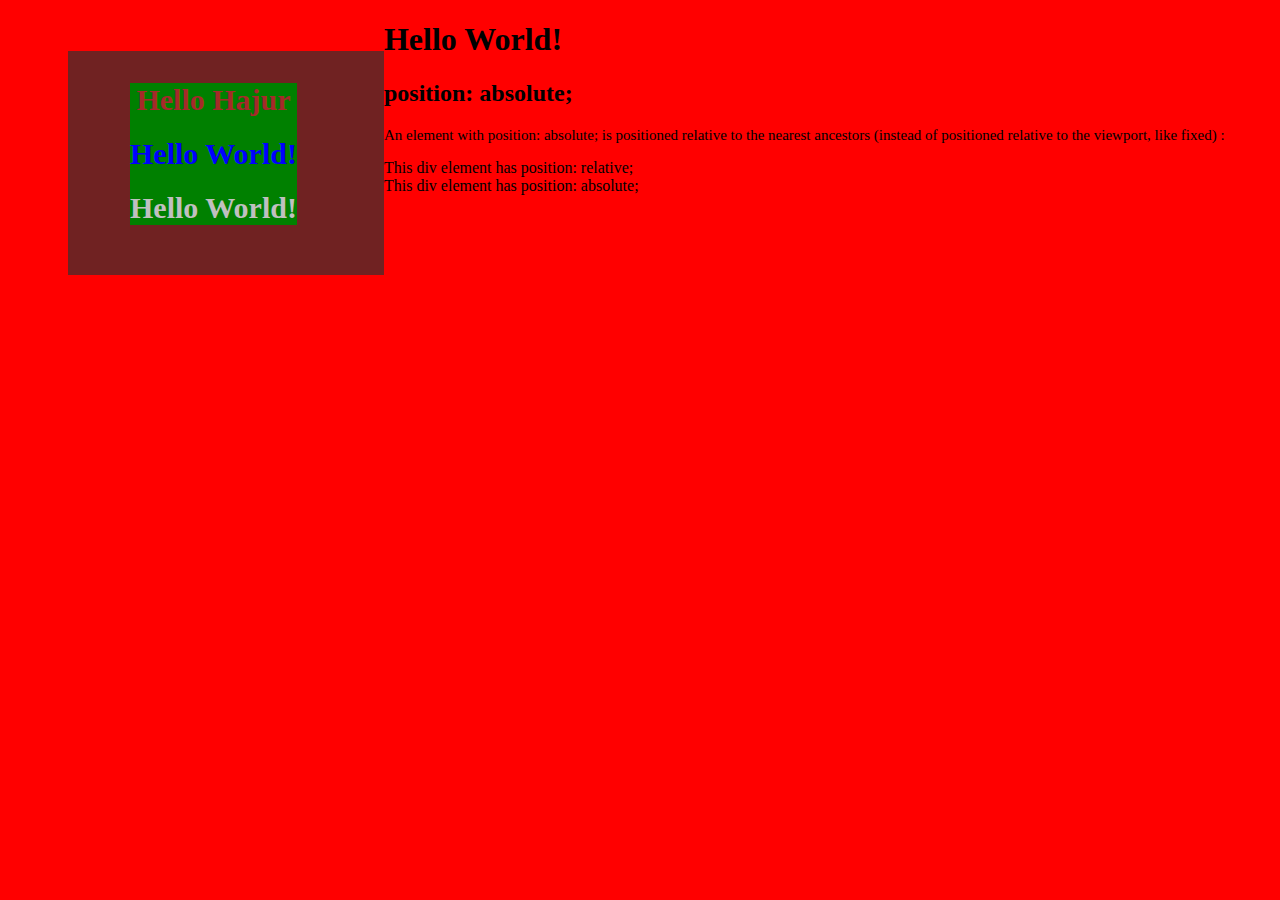
<file: index.html>
<!doctype html>
 <html> 

    <head>
        <title>
            Online Food Delivery 
        </title>
        <link href="index.css" rel="stylesheet">
        <! --linking the css-->
    </head>
    <body>


        <div class="brand">
            <div class="logo">
                <h1 style="color:brown;"> Hello Hajur</h1>
                <h1 style="color:blue;">Hello World!</h1>
                <h1 style="color:silver;">Hello World!</h1>
                <h1 style="background-color:coral"> </h1>
                <h1 style="margin-left: 30px"></h1>
                <h1 style="margin-right: 30px"></h1>

            </div>

        </div>
        <div id="logo"> 
            
        </div>
        <h1>Hello World!</h1>
        <h2>position: absolute;</h2>
        <p> An element with position: absolute; is positioned relative to the nearest ancestors (instead of positioned relative to the viewport, like fixed) :</p>
        <div class="relative">This div element has position: relative;
        <div class="absolute">This div element has position: absolute;</div>
        </div>
    </body>

 </html>
</file>
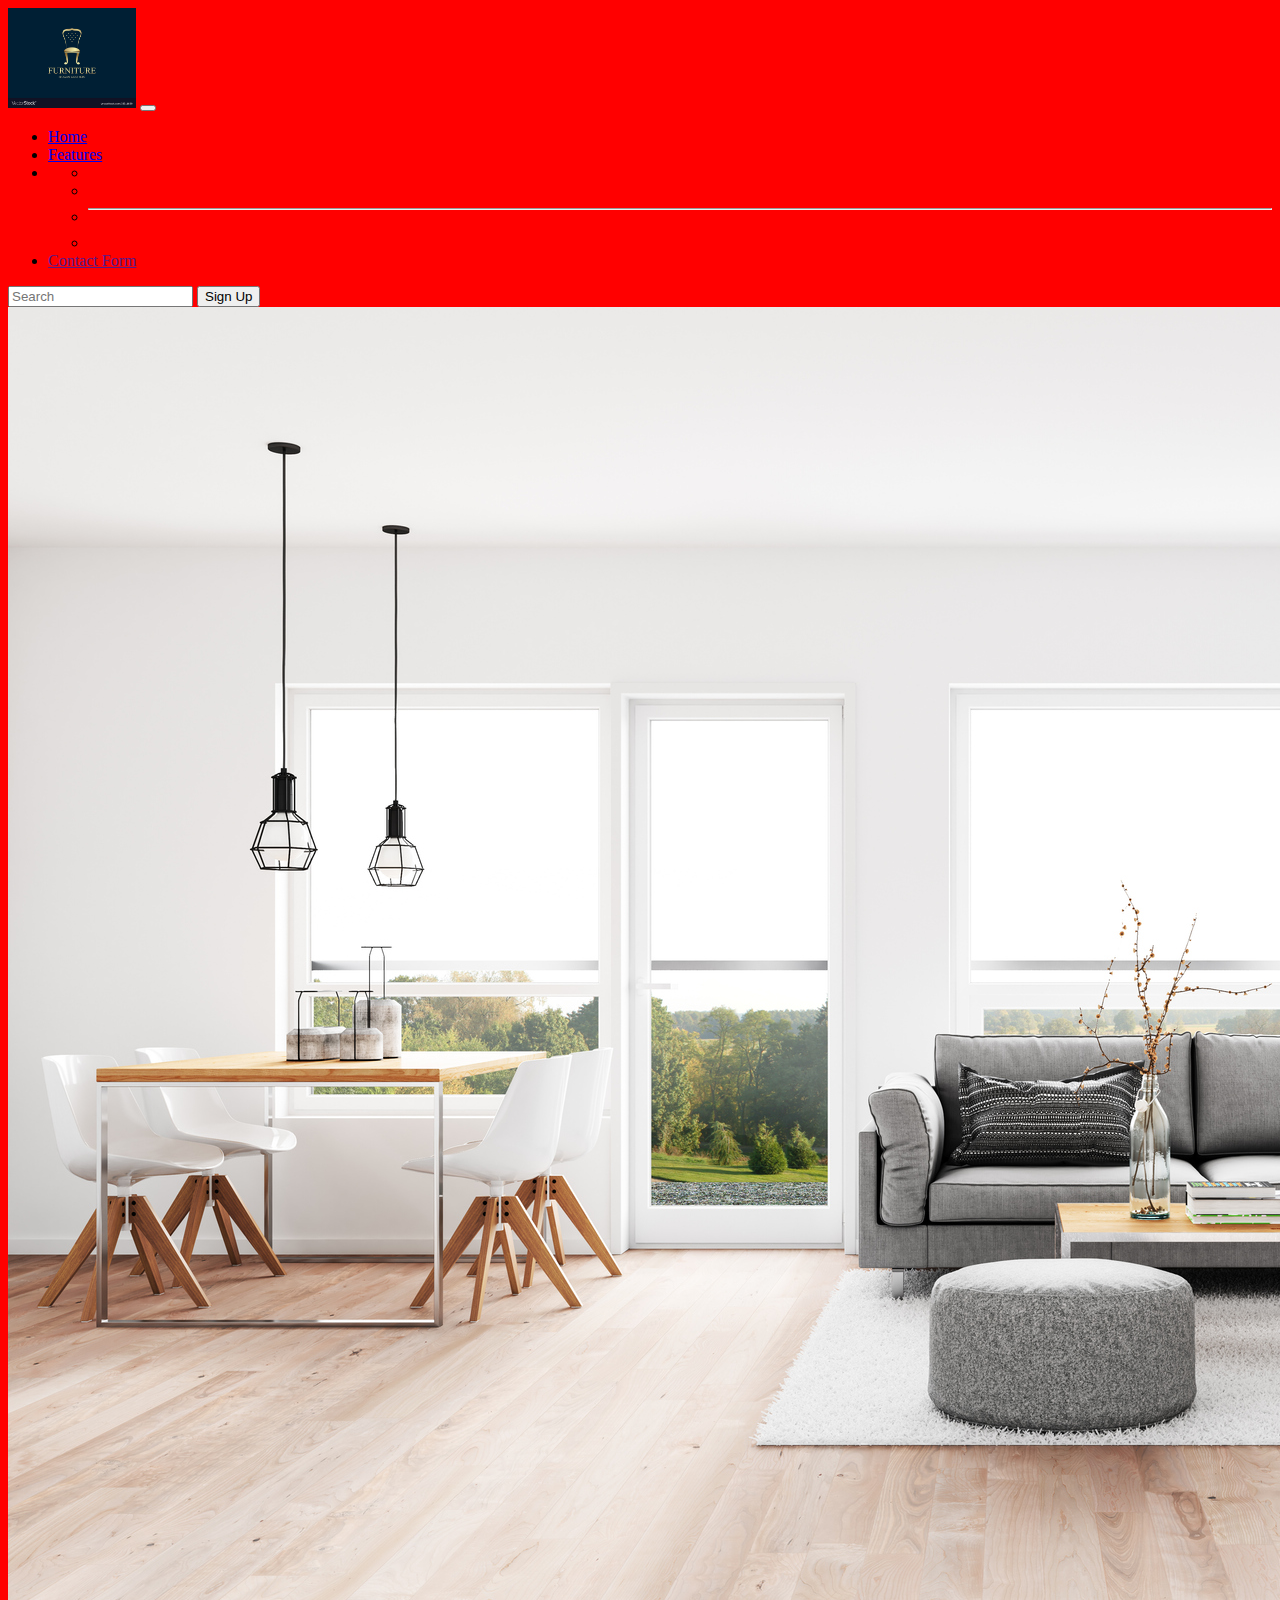
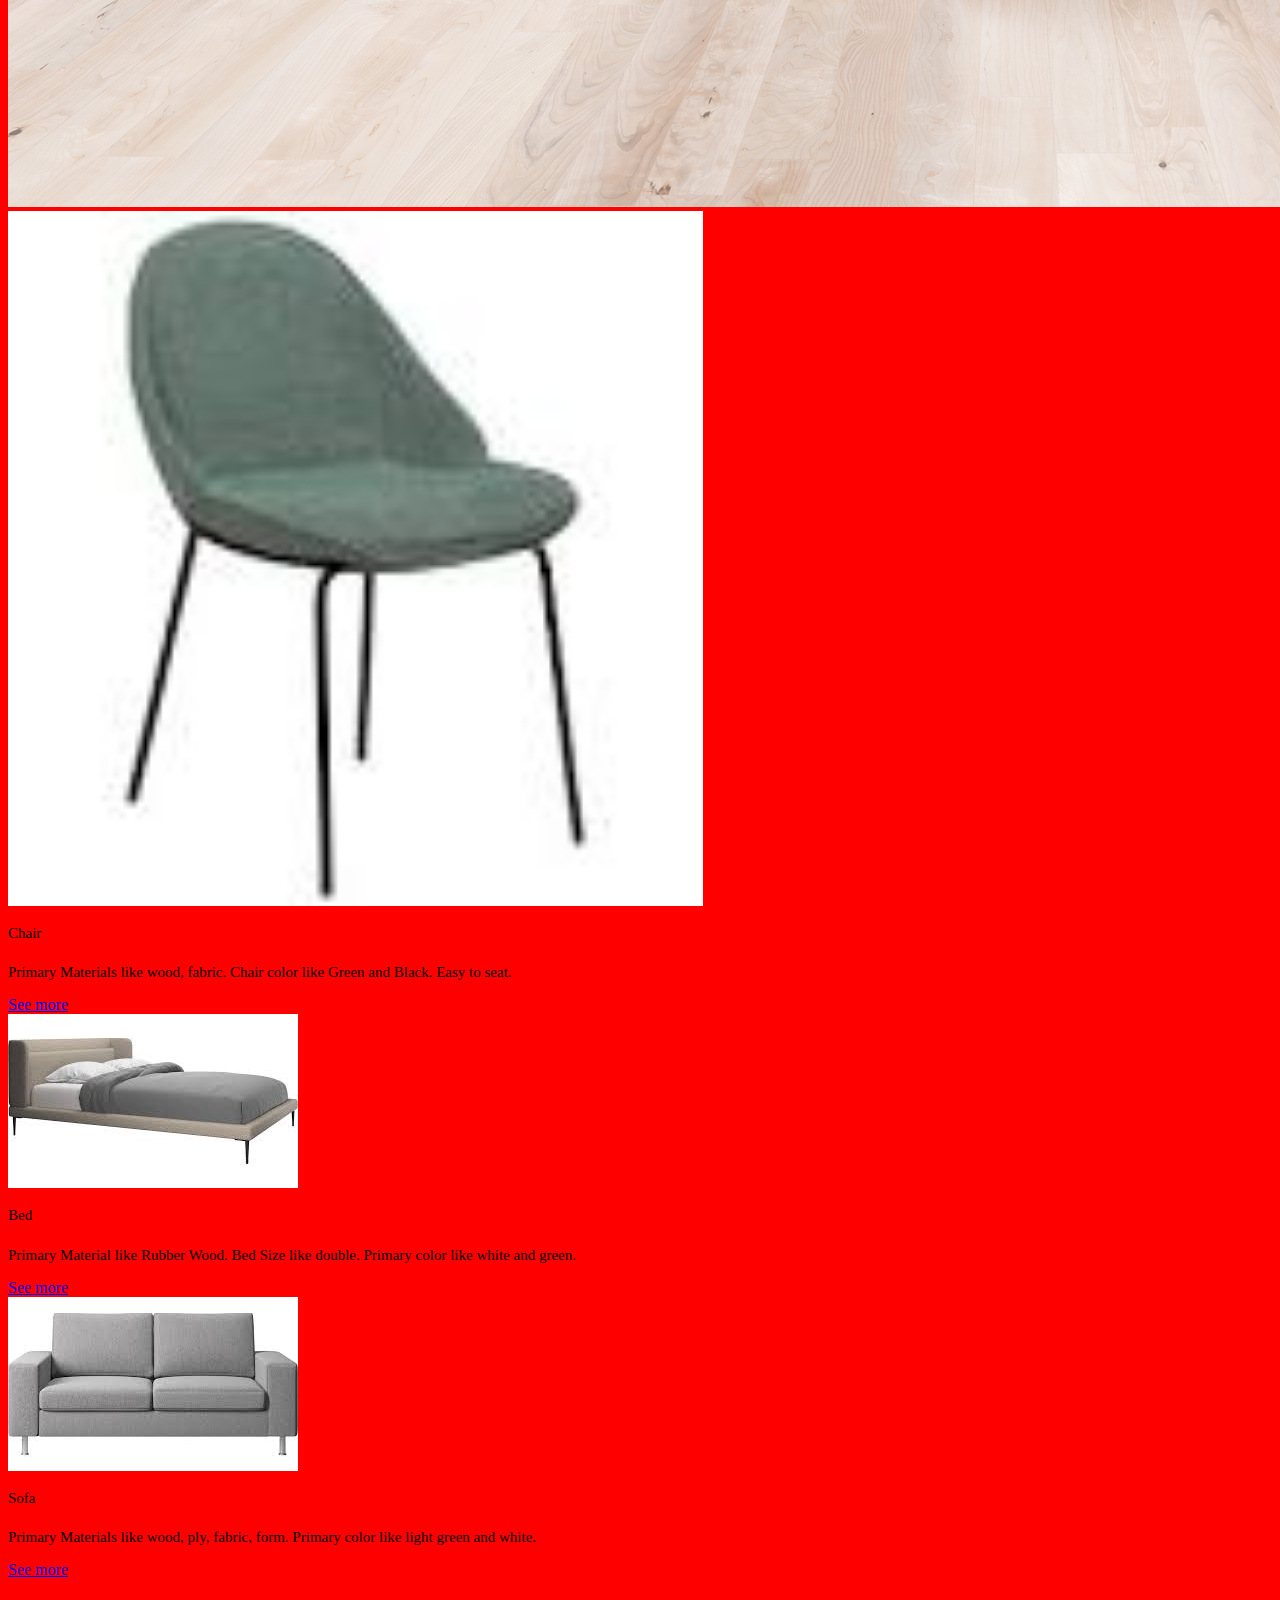
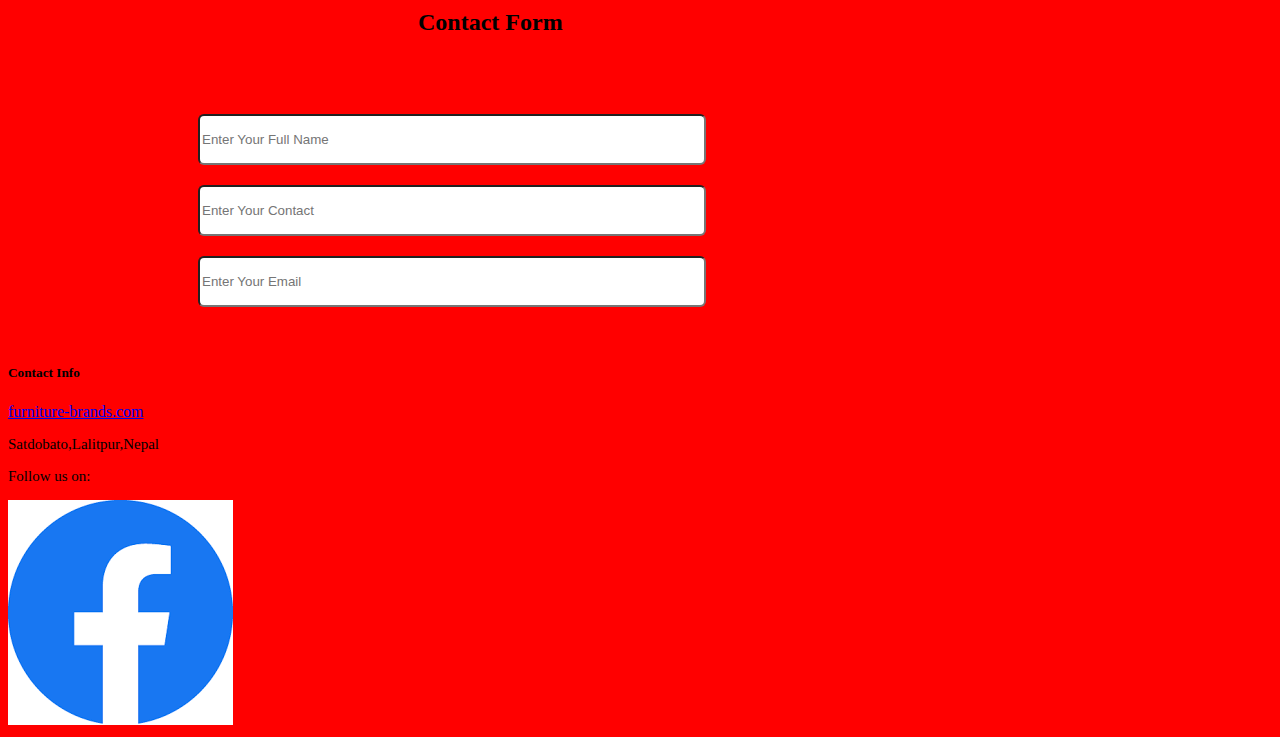
<file: home.html>
<!doctype html>
<html lang="en">
  <head>
    <link href="index.css" rel="stylesheet">
    <meta charset="utf-8">
    <meta name="viewport" content="width=device-width, initial-scale=1">
    <title>Bootstrap demo</title>
    <link href="https://cdn.jsdelivr.net/npm/bootstrap@5.2.1/dist/css/bootstrap.min.css" rel="stylesheet" integrity="sha384-iYQeCzEYFbKjA/T2uDLTpkwGzCiq6soy8tYaI1GyVh/UjpbCx/TYkiZhlZB6+fzT" crossorigin="anonymous">
  </head>
  <body>
    <nav class="navbar navbar-expand-lg bg-light">
        <div class="container-fluid">
          <img src="Assets/elegant-furniture-logo-with-golden-couch-vector-36314839.jpg" height="100px">
  
          <button class="navbar-toggler" type="button" data-bs-toggle="collapse" data-bs-target="#navbarSupportedContent" aria-controls="navbarSupportedContent" aria-expanded="false" aria-label="Toggle navigation">
            <span class="navbar-toggler-icon"></span>
          </button>
          <div class="collapse navbar-collapse" id="navbarSupportedContent">
            <ul class="navbar-nav me-auto mb-2 mb-lg-0">
              <li class="nav-item">
                <a class="nav-link active" aria-current="page" href="#">Home</a>
              </li>
              <li class="nav-item">
                <a class="nav-link" href="#">Features</a>
              </li>
              <li class="nav-item dropdown">
                <a class="" href="#" role="button" data-bs-toggle="dropdown" aria-expanded="false">
  
                </a>
                <ul class="dropdown-menu">
                  <li><a class="" href="#"></a></li>
                  <li><a class="dropdown-item" href="#"> </a></li>
                  <li><hr class="dropdown-divider"></li>
                  <li><a class="dropdown-item" href="#"></a></li>
                  
                </ul>
              </li>
              <li class="nav-item">
                <a class="nav-link" href=""> Contact Form</a>

              </li>
            </ul>

            <form class="d-flex" role="search">
              <input class="form-control me-2" type="search" placeholder="Search" aria-label="Search">
              <button class="btn btn-outline-success" type="submit">Sign Up</button>
            </form>
          </div>
        </div>
      </nav>
      <img src="Assets/top-10-furniture-brands.jpg" alt="Furniture"><div class="container">
        <div class="row g-1">
            <div class="col-lg-3">
                <div class="card1">
                    <img src="Assets/sx.jpeg" class="Chair" alt="..." style="height: 100%; width: 55%">
                    <p>Chair</p>
                  
                    <div class="card-body1">
                      <h5 class="card-title"></h5>
                      <p class="card-text">Primary Materials like wood, fabric. Chair color like Green and Black. Easy to seat.</p>
                      <a href="#" class="btn btn-primary">See more</a>
                    </div>
                  </div>
            </div>
            <div class="col-lg-3">
                <div class="card2">
                    <img src="Assets/index.jpeg" class="" alt="...">
                    <p>Bed</p>
                  
                    <div class="card-body2">
                      <h5 class="card-title"></h5>
                      <p class="card-text">Primary Material like Rubber Wood. Bed Size like double. Primary color like white and green.</p>
                      <a href="#" class="btn btn-primary">See more</a>
                    </div>
                  </div>
            
            </div>
            <div class="col-lg-3">
                <div class="card3">
                    <img src="Assets/ix.jpeg" class="" alt="..."width:  >
                  <p>Sofa</p>
                    <div class="card-body3">
                      <h5 class="card-title"></h5>
                      <p class="card-text" >Primary Materials like wood, ply, fabric, form. Primary color like light green and white.</p>
                      <a href="#" class="btn btn-primary">See more</a>
                    </div>
                  </div>
                  
              
                    </div>
                  </div>
            </div>
            <div class="container">
              <div class="row g-1">
                <div class="col-lg-12">
                  <div class="contact">
                    <div class="form">
                    <h2>Contact Form</h2>
                    </div>
                   </div>
                      <div>
                        <input type="text" class="name" placeholder="Enter Your Full Name">
                    </div>
                    <div>
                        <input type="text" class="contact" placeholder="Enter Your Contact">
                    </div>
                    <div>
                        <input type="text" class="email" placeholder="Enter Your Email">
                    </div>
                </div>
              </div>
            </div>
            <div class="container">
              <footer class="row row-cols-5 py-5 my-5 border-top">
                <div class="col">
                  <a href="/" class="d-flex align-items-center mb-3 link-dark text-decoration-none">
                    <svg class="bi me-2" width="40" height="32"><use xlink:href="#bootstrap"></use></svg>
                  </a>
                  <!-- <img src="assests/logo.png" class="logo" alt="logo"> -->
                  <h5>Contact Info</h5>
                  <a href="#">furniture-brands.com</a>
                  <p>Satdobato,Lalitpur,Nepal</p>
                  <p>Follow us on:</p>
                  <img src="Assets/px.png" class="facebook-logo" alt="..." height="15%"> 
                </div>   
    <script src="https://cdn.jsdelivr.net/npm/bootstrap@5.2.1/dist/js/bootstrap.bundle.min.js" integrity="sha384-u1OknCvxWvY5kfmNBILK2hRnQC3Pr17a+RTT6rIHI7NnikvbZlHgTPOOmMi466C8" crossorigin="anonymous"></script>
  </body>
</html>
</file>
<file: index.css>
p {
    color: black;
    font-size: 15px;
    
}
    .brand{
        background-color: rgb(112, 34, 34);
        text-align: center;
        padding: 11px 87px 30px 62px;
        margin-left: 60px;
        margin-top: 30px;

    }
.brand{
        float: left;
    }
    
    body {
        background-color: red;
    }
   
.logo {
    background-color: green;
}

    .brand .logo h1{
        font-size: 30px;
    }
    .form{
        margin-top: 30px;
        text-align: left;
        padding-left: 220px;
    }
    .name{
        width: 500px;
        height: 45px;
        border-radius: 6px;
        margin-bottom: 20px;
        margin-left: 190px;
        margin-top: 40px;
    }
    .contact{
        width: 500px;
        height: 45px;
        border-radius: 6px;
        margin-left: 190px;
        margin-bottom: 20px;

    }
    .email{
        width: 500px;
        height: 45px;
        border-radius: 6px;
        margin-left: 190px;
    }
</file>
